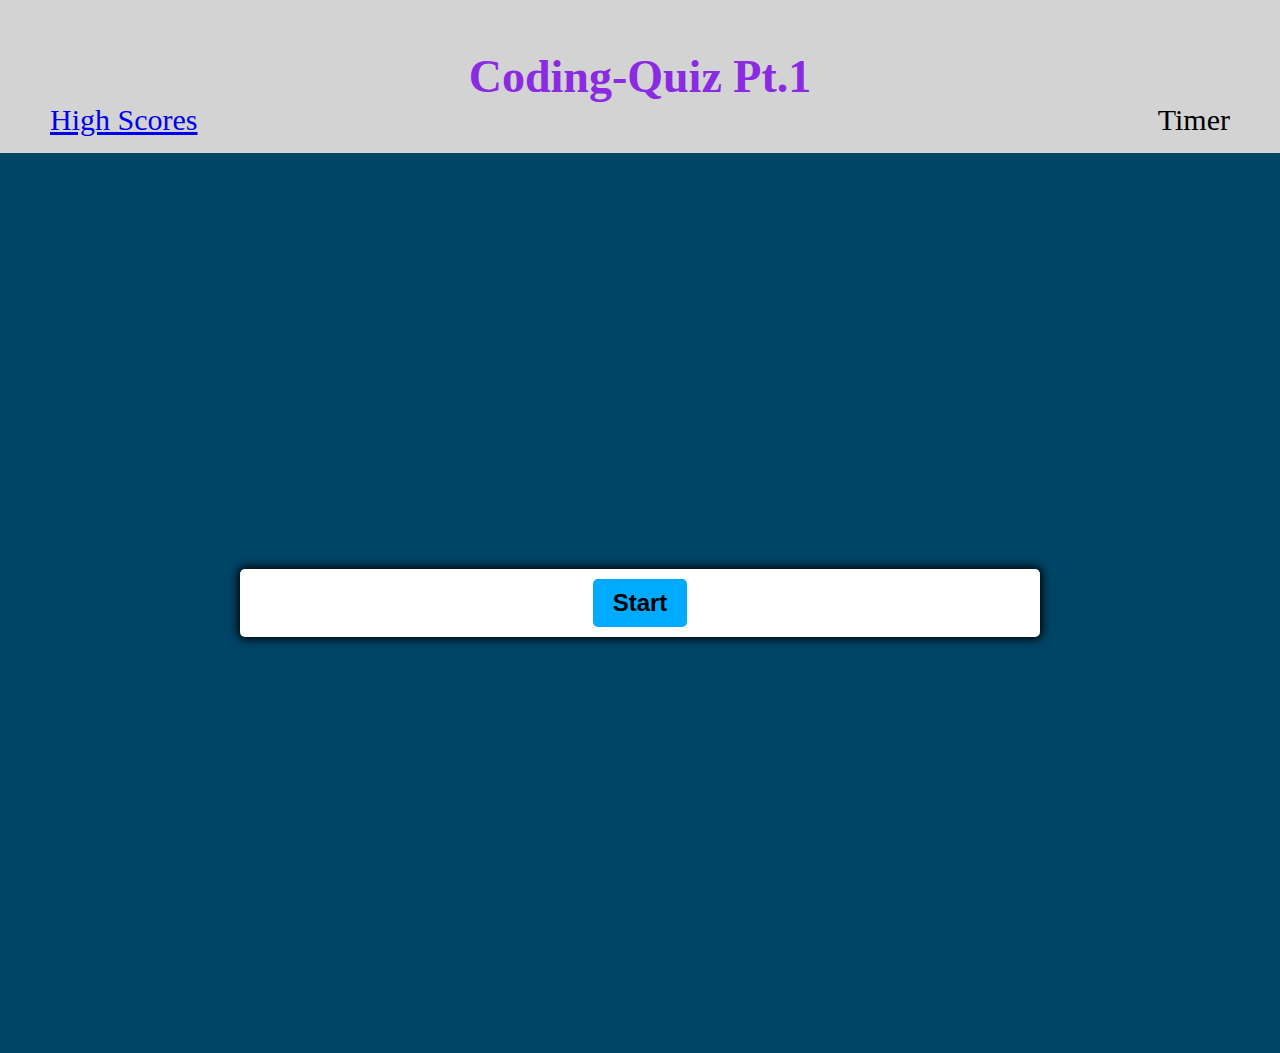
<file: index.html>
<!DOCTYPE html>
<html lang="en">
<head>
    <meta charset="UTF-8">
    <meta http-equiv="X-UA-Compatible" content="IE=edge">
    <meta name="viewport" content="width=device-width, initial-scale=1.0">
    <link rel="stylesheet" href="./Assets/style.css">
    <title>Coding-Quiz</title>
</head>
<body>
    <header>
        <h1>Coding-Quiz Pt.1</h1>
            <a id = "highscore" href = "scores.html">High Scores</a>
            <nav id = "timekeeper">Timer</nav>
    </header>

    <main>
        <div id = "quizbox">

             <section id = "questionbox" class="hide">
                 <div id = "question">Question</div>
                 <div id = "answerButtons" class = "btn-grid"></div> 
             </section> 

             <section class = "controls">
                 <button id = "startbutton" class = "btn">Start</button> 
            </section>

            <section id = "userScore" class= "hide">
                <div id = "score"></div>
                <input id = "initials">
                <button id = "submit" class = "btn">Submit</button>
            </section>
         </div>  
     </main>

    <script src="./Assets/script.js"></script>
</body>
</html>
</file>
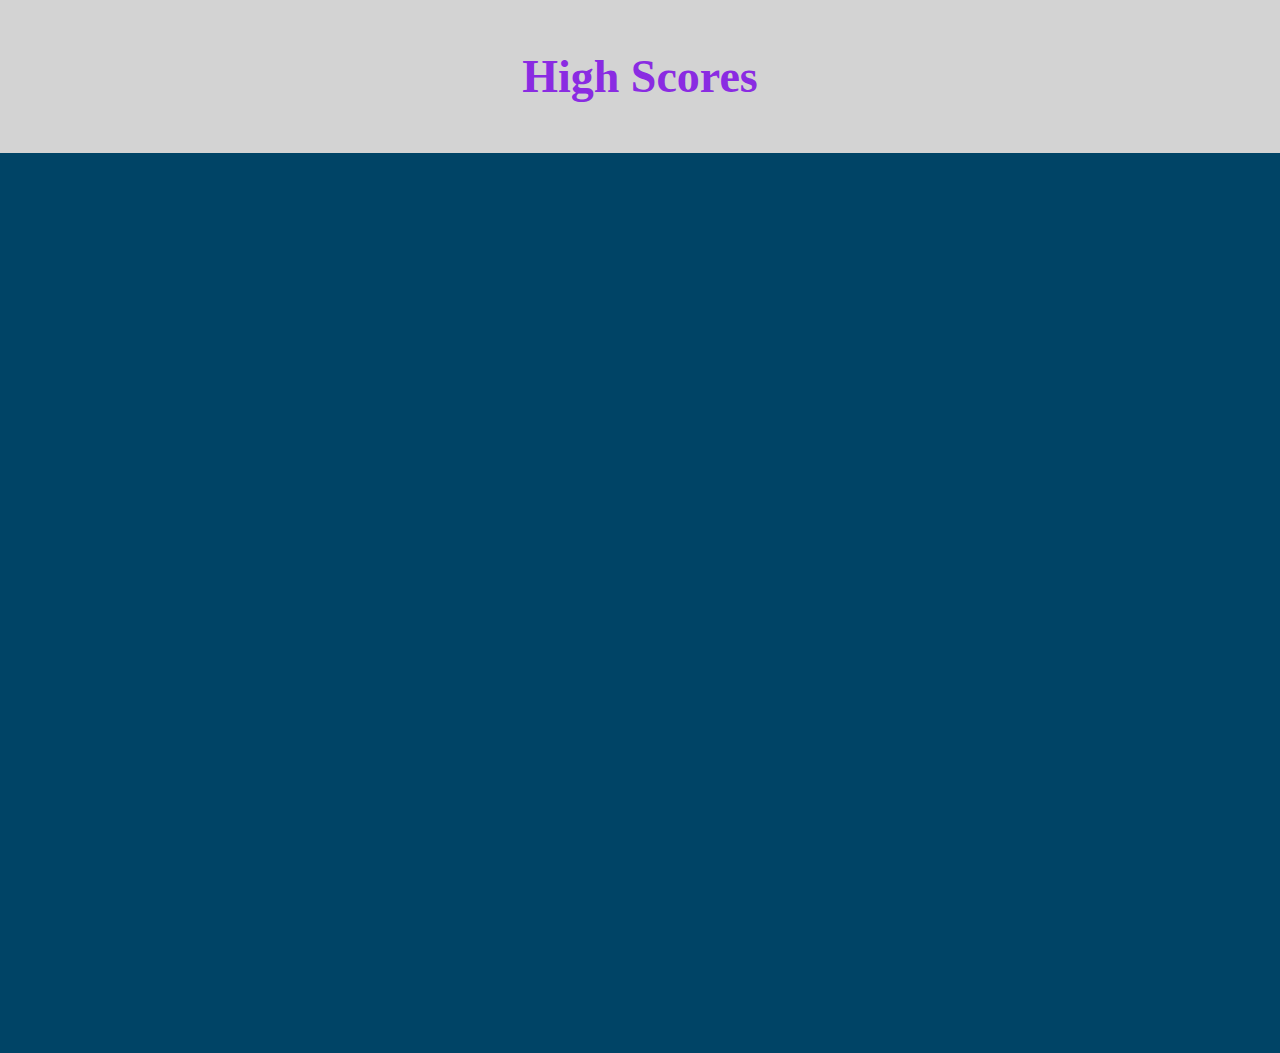
<file: scores.html>
<!DOCTYPE html>
<html lang="en">
<head>
    <meta charset="UTF-8">
    <meta http-equiv="X-UA-Compatible" content="IE=edge">
    <meta name="viewport" content="width=device-width, initial-scale=1.0">
    <link rel="stylesheet" href="./Assets/style.css">
    <title>Coding-Quiz</title>
</head>
<body>
    <header>
        <h1>High Scores</h1>
    </header>

    <main>
        <section id = scores>
             
         </section>  
    </main>

    <script src="./Assets/scores.js"></script>
</body>
</html>
</file>
<file: Assets/style.css>
*, *::before, *::after {
    margin: 0;
    padding: 0;
    box-sizing:border-box;
}
:root {
    --hue-neutral:200;
    --hue-wrong: 0;
    --hue-correct: 145;
}
header {
    background-color: lightgrey;
    margin:auto;
    padding: 50px;
}
h1 {
    font-size: 46px;
    color: blueviolet;
    text-align:center;
}
#highscore {
    float:left;
    font-size: 30px;
}

nav {
    float:right;
    font-size: 30px;
}
main {
    font-size: 1rem;
    margin: 0;
    padding: 0;
    display: flex;
    width: 100vw;
    height: 100vh;
    justify-content:center;
    align-items: center;
    
}
body {
    --hue: var(--hue-neutral);
    background-color: hsl(var(--hue), 100%, 20%);
}
body.correct {
    --hue: var(--hue-correct);
}
body.wrong {
    --hue: var(--hue-wrong);
}
#quizbox {
    width: 800px;
    max-width: 80%;
    background-color: white;
    border-radius: 5px;
    padding: 10px;
    box-shadow: 0 0 10px 2px;
}
.btn-grid {
    display: grid;
    grid-template-columns: repeat(2, auto);
    gap: 10px;
    margin: 20px 0;
}
.btn {
    --hue: var(--hue-neutral);
    border: 1 px solid hsl(var(--hue), 100%, 30%);
    background-color: hsl(var(--hue), 100%, 50%);
    border-radius: 5px;
    padding:  5px 10px;
    outline: none;
}
.btn:hover {
    background-color:aquamarine;
}
.btn.correct {
    --hue: var(--hue-correct);
}
.btn.wrong {
    --hue: var(--hue-wrong);
}
#startbutton, #nextbutton {
    font-size: 1.5rem;
    font-weight: bold;
    padding: 10px 20px;
}
.controls {
    display: flex;
    justify-content: center;
    align-items: center;
}
.hide {
    display: none;
}
</file>
